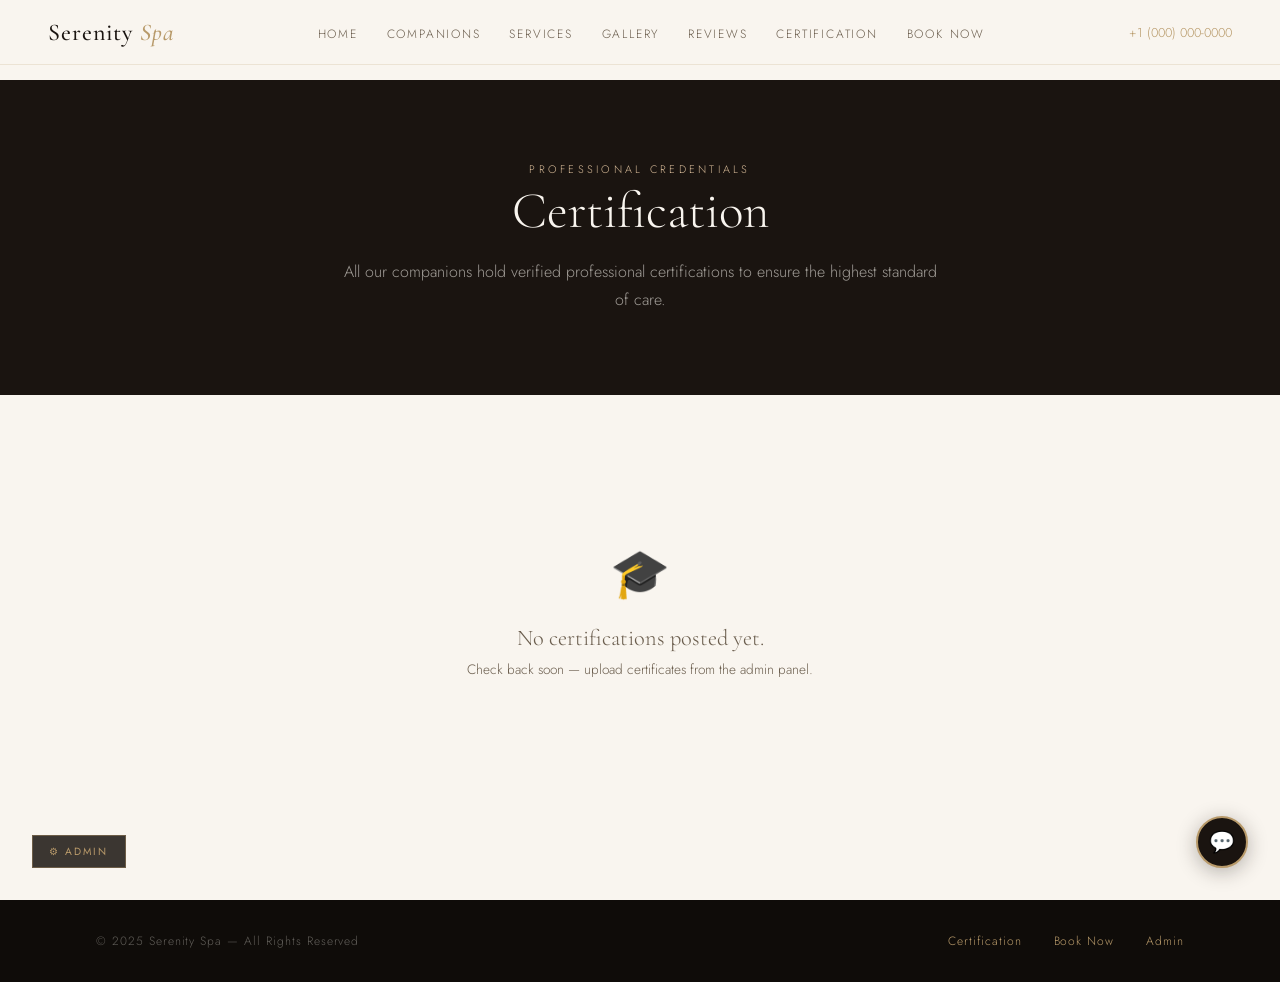
<file: certification.html>
<!DOCTYPE html>
<html lang="en">
<head>
    <meta charset="UTF-8">
    <meta name="viewport" content="width=device-width, initial-scale=1.0">
    <title id="site-title">Certifications - Serenity Spa</title>
    
    <!-- Google Fonts -->
    <link href="https://fonts.googleapis.com/css2?family=Cormorant+Garamond:ital,wght@0,300;0,400;0,500;1,300;1,400&family=Jost:wght@300;400;500;600&display=swap" rel="stylesheet">
    
    <!-- CSS -->
    <link rel="stylesheet" href="css/style.css">
    <link rel="stylesheet" href="css/admin.css">
    
    <!-- Favicon -->
    <link rel="icon" type="image/x-icon" href="data:image/svg+xml,<svg xmlns='http://www.w3.org/2000/svg' viewBox='0 0 100 100'><text y='.9em' font-size='90'>💆</text></svg>">
</head>
<body>

<!-- NAVIGATION -->
<nav>
    <a class="nav-logo" href="index.html" id="site-logo">Serenity<span>Spa</span></a>
    <ul class="nav-links">
        <li><a href="index.html">Home</a></li>
        <li><a href="index.html#escorts">Companions</a></li>
        <li><a href="index.html#services">Services</a></li>
        <li><a href="index.html#gallery">Gallery</a></li>
        <li><a href="index.html#reviews">Reviews</a></li>
        <li><a href="certification.html">Certification</a></li>
        <li><a href="booking.html">Book Now</a></li>
    </ul>
    <div class="nav-right">
        <div class="nav-phone" id="nav-phone-display"></div>
        <button class="hamburger" onclick="toggleMobileMenu()">
            <span></span><span></span><span></span>
        </button>
    </div>
</nav>

<!-- MOBILE MENU -->
<div class="mobile-menu" id="mobile-menu">
    <button class="mobile-close" onclick="toggleMobileMenu()">×</button>
    <a href="index.html" onclick="toggleMobileMenu()">Home</a>
    <a href="index.html#escorts" onclick="toggleMobileMenu()">Companions</a>
    <a href="index.html#services" onclick="toggleMobileMenu()">Services</a>
    <a href="index.html#gallery" onclick="toggleMobileMenu()">Gallery</a>
    <a href="certification.html" onclick="toggleMobileMenu()">Certification</a>
    <a href="booking.html" onclick="toggleMobileMenu()">Book Now</a>
</div>

<!-- CERTIFICATION PAGE -->
<div class="page active" id="page-certification">
    <div class="cert-page">
        <div class="cert-hero">
            <p class="section-label" style="color:var(--gold-light);">Professional Credentials</p>
            <h1>Certification</h1>
            <p id="cert-intro-text">All our companions hold verified professional certifications to ensure you receive the highest standard of care and expertise.</p>
        </div>
        <div class="cert-grid" id="cert-grid"></div>
    </div>
</div>

<!-- FOOTER -->
<footer>
    <span id="footer-copy">© 2025 Serenity Spa — All Rights Reserved</span>
    <div style="display:flex;gap:2rem;">
        <a href="certification.html">Certification</a>
        <a href="booking.html">Book Now</a>
        <a onclick="openAdmin()">Admin</a>
    </div>
</footer>

<!-- CHAT -->
<button id="chat-toggle" onclick="toggleChat()" title="Chat with us">💬</button>
<div id="chat-window">
    <div class="chat-header">
        <div class="chat-header-info">
            <div class="chat-avatar-ph">✨</div>
            <div>
                <div class="chat-name" id="chat-bot-name">Serenity Assistant</div>
                <div class="chat-status">Online now</div>
            </div>
        </div>
        <button class="chat-close" onclick="toggleChat()">×</button>
    </div>
    <div class="chat-messages" id="chat-messages"></div>
    <div class="chat-quick-btns" id="chat-quick-btns"></div>
    <div class="chat-input-row">
        <input class="chat-input" id="chat-input" placeholder="Type a message…">
        <button class="chat-send" onclick="sendChat()">➤</button>
    </div>
</div>

<!-- ADMIN TOGGLE -->
<button id="admin-toggle-btn" onclick="openAdmin()">⚙ Admin</button>

<!-- ADMIN OVERLAY -->
<div id="admin-overlay" onclick="handleAdminOverlay(event)">
    <div id="admin-panel">
        <div class="adm-header">
            <h2>Admin Dashboard</h2>
            <div style="display:flex;gap:1rem;align-items:center;">
                <button class="adm-logout-btn" id="adm-logout-btn" onclick="adminLogout()" style="display:none;">Logout</button>
                <button class="adm-close" onclick="closeAdmin()">×</button>
            </div>
        </div>
        <div id="adm-content"></div>
    </div>
</div>

<!-- SCRIPTS -->
<script src="js/data.js"></script>
<script src="js/main.js"></script>
<script src="js/chat.js"></script>
<script src="js/admin.js"></script>

<script>
document.addEventListener('DOMContentLoaded', function() {
    const chatInput = document.getElementById('chat-input');
    if (chatInput) {
        chatInput.addEventListener('keydown', function(e) {
            if (e.key === 'Enter') sendChat();
        });
    }
});
</script>
</body>
</html>
</file>
<file: css/style.css>
:root {
    --cream: #f9f5ef;
    --dark: #1a1410;
    --gold: #b89a6a;
    --gold-light: #d4b896;
    --muted: #6b5e4e;
    --white: #fff;
    --bg2: #f2ece3;
    --border: rgba(184,154,106,0.2);
}

* {
    margin: 0;
    padding: 0;
    box-sizing: border-box;
}

html {
    scroll-behavior: smooth;
}

body {
    font-family: 'Jost', sans-serif;
    background: var(--cream);
    color: var(--dark);
    font-weight: 300;
    overflow-x: hidden;
}

.page {
    display: none;
    min-height: 100vh;
}

.page.active {
    display: block;
}

/* Navigation */
nav {
    position: fixed;
    top: 0;
    left: 0;
    right: 0;
    z-index: 200;
    display: flex;
    align-items: center;
    justify-content: space-between;
    padding: 1.1rem 3rem;
    background: rgba(249,245,239,0.95);
    backdrop-filter: blur(10px);
    border-bottom: 1px solid var(--border);
}

.nav-logo {
    font-family: 'Cormorant Garamond', serif;
    font-size: 1.5rem;
    font-weight: 500;
    letter-spacing: 0.04em;
    color: var(--dark);
    text-decoration: none;
}

.nav-logo span {
    color: var(--gold);
    font-style: italic;
}

.nav-links {
    display: flex;
    gap: 1.8rem;
    list-style: none;
}

.nav-links a {
    font-size: 0.75rem;
    letter-spacing: 0.15em;
    text-transform: uppercase;
    color: var(--muted);
    text-decoration: none;
    transition: color 0.2s;
}

.nav-links a:hover {
    color: var(--gold);
}

.nav-right {
    display: flex;
    align-items: center;
    gap: 1.5rem;
}

.nav-phone {
    font-size: 0.8rem;
    color: var(--muted);
}

.nav-phone a {
    color: var(--gold);
    text-decoration: none;
}

.hamburger {
    display: none;
    background: none;
    border: none;
    cursor: pointer;
    padding: 4px;
}

.hamburger span {
    display: block;
    width: 22px;
    height: 1.5px;
    background: var(--dark);
    margin: 5px 0;
    transition: all 0.3s;
}

/* Mobile Menu */
.mobile-menu {
    display: none;
    position: fixed;
    top: 0;
    left: 0;
    right: 0;
    bottom: 0;
    background: var(--dark);
    z-index: 300;
    flex-direction: column;
    align-items: center;
    justify-content: center;
    gap: 2rem;
}

.mobile-menu.open {
    display: flex;
}

.mobile-menu a {
    font-family: 'Cormorant Garamond', serif;
    font-size: 2.5rem;
    font-weight: 300;
    color: var(--cream);
    text-decoration: none;
    transition: color 0.2s;
}

.mobile-menu a:hover {
    color: var(--gold);
}

.mobile-close {
    position: absolute;
    top: 1.5rem;
    right: 2rem;
    background: none;
    border: none;
    color: var(--cream);
    font-size: 2rem;
    cursor: pointer;
}

/* Buttons */
.btn {
    display: inline-block;
    padding: 0.9rem 2.5rem;
    background: var(--dark);
    color: var(--cream);
    font-family: 'Jost', sans-serif;
    font-size: 0.75rem;
    letter-spacing: 0.2em;
    text-transform: uppercase;
    text-decoration: none;
    transition: background 0.3s;
    border: none;
    cursor: pointer;
}

.btn:hover {
    background: var(--gold);
}

.btn-gold {
    background: var(--gold);
    color: var(--dark);
}

.btn-gold:hover {
    background: var(--gold-light);
}

.btn-outline {
    background: transparent;
    color: var(--dark);
    border: 1px solid var(--dark);
}

.btn-outline:hover {
    background: var(--dark);
    color: var(--cream);
}

/* Section Styles */
.section {
    padding: 6rem;
}

.section-label {
    font-size: 0.68rem;
    letter-spacing: 0.3em;
    text-transform: uppercase;
    color: var(--gold);
    margin-bottom: 0.75rem;
}

h2 {
    font-family: 'Cormorant Garamond', serif;
    font-size: clamp(2rem, 3vw, 3rem);
    font-weight: 300;
    line-height: 1.2;
    margin-bottom: 1rem;
}

/* Hero Section */
#hero {
    min-height: 100vh;
    display: grid;
    grid-template-columns: 1fr 1fr;
    padding-top: 5rem;
    overflow: hidden;
}

.hero-text {
    display: flex;
    flex-direction: column;
    justify-content: center;
    padding: 5rem 4rem 5rem 6rem;
}

.hero-eyebrow {
    font-size: 0.68rem;
    letter-spacing: 0.3em;
    text-transform: uppercase;
    color: var(--gold);
    margin-bottom: 1.5rem;
}

.hero-text h1 {
    font-family: 'Cormorant Garamond', serif;
    font-size: clamp(2.8rem, 4vw, 4.5rem);
    font-weight: 300;
    line-height: 1.15;
    margin-bottom: 1.5rem;
}

.hero-text h1 em {
    font-style: italic;
    color: var(--gold);
}

.hero-text p {
    font-size: 0.95rem;
    line-height: 1.8;
    color: var(--muted);
    max-width: 400px;
    margin-bottom: 2.5rem;
}

.hero-image {
    position: relative;
    overflow: hidden;
}

.hero-image img {
    width: 100%;
    height: 100%;
    object-fit: cover;
    transition: transform 8s ease;
}

.hero-image:hover img {
    transform: scale(1.04);
}

.hero-image::after {
    content: '';
    position: absolute;
    inset: 0;
    background: linear-gradient(135deg, rgba(184,154,106,0.12), transparent);
}

/* Options Section */
.options-section {
    background: var(--dark);
    color: var(--cream);
    padding: 5rem 6rem;
}

.options-section .section-label {
    color: var(--gold-light);
}

.options-section h2 {
    color: var(--cream);
}

.options-grid {
    display: grid;
    grid-template-columns: 1fr 1fr;
    gap: 4rem;
    margin-top: 3rem;
}

.option-card {
    border-top: 1px solid rgba(184,154,106,0.35);
    padding-top: 2rem;
}

.option-card h3 {
    font-family: 'Cormorant Garamond', serif;
    font-size: 1.6rem;
    font-weight: 400;
    color: var(--gold-light);
    margin-bottom: 1rem;
}

.option-card p {
    color: rgba(249,245,239,0.65);
    line-height: 1.8;
    font-size: 0.95rem;
}

/* Escorts Section */
.escorts-section {
    background: var(--bg2);
}

.escorts-grid {
    display: grid;
    grid-template-columns: repeat(auto-fill, minmax(280px, 1fr));
    gap: 1.5rem;
    margin-top: 3rem;
}

.escort-card {
    background: var(--white);
    overflow: hidden;
    transition: transform 0.3s, box-shadow 0.3s;
}

.escort-card:hover {
    transform: translateY(-6px);
    box-shadow: 0 20px 60px rgba(26,20,16,0.12);
}

.escort-card-img {
    width: 100%;
    height: 320px;
    object-fit: cover;
    display: block;
}

.escort-card-body {
    padding: 1.5rem;
}

.escort-name {
    font-family: 'Cormorant Garamond', serif;
    font-size: 1.4rem;
    font-weight: 400;
    color: var(--dark);
    margin-bottom: 0.3rem;
    display: flex;
    align-items: center;
    gap: 0.5rem;
    flex-wrap: wrap;
}

.verified-badge {
    display: inline-flex;
    align-items: center;
    gap: 0.25rem;
    background: var(--gold);
    color: var(--dark);
    font-size: 0.6rem;
    letter-spacing: 0.1em;
    text-transform: uppercase;
    padding: 0.2rem 0.5rem;
    font-family: 'Jost', sans-serif;
    font-weight: 500;
}

.escort-age {
    font-size: 0.8rem;
    color: var(--muted);
    margin-bottom: 0.75rem;
}

.escort-tags {
    display: flex;
    flex-wrap: wrap;
    gap: 0.4rem;
    margin-bottom: 1rem;
}

.escort-tag {
    font-size: 0.68rem;
    letter-spacing: 0.1em;
    text-transform: uppercase;
    background: var(--bg2);
    color: var(--muted);
    padding: 0.25rem 0.6rem;
}

.escort-card-actions {
    display: flex;
    gap: 0.5rem;
}

.escort-card-actions .btn {
    padding: 0.6rem 1.2rem;
    font-size: 0.65rem;
}

/* Services Section */
.services-grid {
    display: grid;
    grid-template-columns: repeat(3, 1fr);
    gap: 2px;
    margin-top: 3rem;
}

.service-card {
    background: var(--white);
    padding: 2.5rem;
    border: 1px solid rgba(184,154,106,0.12);
    transition: transform 0.3s, box-shadow 0.3s;
}

.service-card:hover {
    transform: translateY(-4px);
    box-shadow: 0 12px 40px rgba(26,20,16,0.08);
}

.service-card h3 {
    font-family: 'Cormorant Garamond', serif;
    font-size: 1.4rem;
    font-weight: 400;
    color: var(--gold);
    margin-bottom: 0.75rem;
}

.service-card p {
    font-size: 0.88rem;
    color: var(--muted);
    line-height: 1.7;
}

/* Gallery */
.gallery-grid {
    display: grid;
    grid-template-columns: repeat(4, 1fr);
    grid-template-rows: 300px 300px;
    gap: 4px;
    margin-top: 2rem;
}

.gallery-item {
    overflow: hidden;
    position: relative;
    cursor: pointer;
}

.gallery-item:first-child {
    grid-column: span 2;
    grid-row: span 2;
}

.gallery-item img {
    width: 100%;
    height: 100%;
    object-fit: cover;
    transition: transform 0.6s ease;
}

.gallery-item:hover img {
    transform: scale(1.08);
}

.gallery-item::after {
    content: '';
    position: absolute;
    inset: 0;
    background: rgba(26,20,16,0);
    transition: background 0.3s;
}

.gallery-item:hover::after {
    background: rgba(26,20,16,0.2);
}

/* Reviews */
.reviews-grid {
    display: grid;
    grid-template-columns: repeat(2, 1fr);
    gap: 2.5rem;
    margin-top: 3rem;
}

.review-card {
    padding: 2.5rem;
    border: 1px solid var(--border);
    background: var(--white);
    position: relative;
}

.review-card::before {
    content: '"';
    font-family: 'Cormorant Garamond', serif;
    font-size: 6rem;
    color: var(--gold);
    opacity: 0.15;
    position: absolute;
    top: -1rem;
    left: 1.5rem;
    line-height: 1;
}

.review-text {
    font-size: 0.93rem;
    line-height: 1.8;
    color: var(--muted);
    margin-bottom: 1.5rem;
}

.review-author {
    font-size: 0.78rem;
    letter-spacing: 0.15em;
    text-transform: uppercase;
    color: var(--gold);
    font-weight: 500;
}

.review-source {
    font-size: 0.72rem;
    color: #bbb;
    margin-top: 0.2rem;
}

/* Contact / Booking */
.contact-page {
    padding-top: 5rem;
}

.contact-hero {
    background: var(--dark);
    color: var(--cream);
    padding: 5rem 6rem 4rem;
    display: grid;
    grid-template-columns: 1fr 1fr;
    gap: 6rem;
}

.contact-hero h1 {
    font-family: 'Cormorant Garamond', serif;
    font-size: clamp(2.5rem, 4vw, 4rem);
    font-weight: 300;
    color: var(--cream);
    margin-bottom: 1rem;
}

.contact-hero p {
    color: rgba(249,245,239,0.6);
    line-height: 1.8;
    margin-bottom: 2rem;
}

.contact-channels {
    display: flex;
    flex-direction: column;
    gap: 1rem;
    margin-top: 2rem;
}

.contact-channel {
    display: flex;
    align-items: center;
    gap: 1rem;
    padding: 1.2rem 1.5rem;
    background: rgba(255,255,255,0.04);
    border: 1px solid rgba(184,154,106,0.2);
}

.channel-icon {
    width: 36px;
    height: 36px;
    background: var(--gold);
    display: flex;
    align-items: center;
    justify-content: center;
    font-size: 1rem;
    flex-shrink: 0;
}

.channel-name {
    font-size: 0.68rem;
    letter-spacing: 0.2em;
    text-transform: uppercase;
    color: var(--gold-light);
    margin-bottom: 0.2rem;
}

.channel-val {
    font-size: 0.9rem;
    color: var(--cream);
}

.booking-form-wrap {
    background: var(--bg2);
    padding: 3rem;
}

.booking-form-wrap h3 {
    font-family: 'Cormorant Garamond', serif;
    font-size: 1.8rem;
    font-weight: 300;
    margin-bottom: 2rem;
}

.form-row {
    display: grid;
    grid-template-columns: 1fr 1fr;
    gap: 1rem;
    margin-bottom: 1rem;
}

.form-group {
    display: flex;
    flex-direction: column;
    margin-bottom: 1rem;
}

.form-group label {
    font-size: 0.68rem;
    letter-spacing: 0.2em;
    text-transform: uppercase;
    color: var(--muted);
    margin-bottom: 0.5rem;
}

.form-group input,
.form-group textarea,
.form-group select {
    background: var(--white);
    border: 1px solid rgba(184,154,106,0.3);
    color: var(--dark);
    padding: 0.75rem 1rem;
    font-family: 'Jost', sans-serif;
    font-size: 0.9rem;
    font-weight: 300;
    transition: border-color 0.2s;
    outline: none;
}

.form-group input:focus,
.form-group textarea:focus,
.form-group select:focus {
    border-color: var(--gold);
}

.form-group textarea {
    resize: vertical;
    min-height: 100px;
}

.form-success {
    display: none;
    text-align: center;
    padding: 2rem;
    background: rgba(184,154,106,0.1);
    border: 1px solid var(--gold);
    margin-top: 1rem;
}

.form-success.show {
    display: block;
}

.form-error-box {
    display: none;
    margin-top: 0.75rem;
    padding: 0.75rem 1rem;
    background: rgba(139,44,44,0.15);
    border: 1px solid #8b2c2c;
    color: #c0392b;
    font-size: 0.82rem;
}

/* Certification Page */
.cert-page {
    padding-top: 5rem;
    min-height: 80vh;
}

.cert-hero {
    background: var(--dark);
    padding: 5rem 6rem;
    text-align: center;
}

.cert-hero h1 {
    font-family: 'Cormorant Garamond', serif;
    font-size: clamp(2.5rem, 4vw, 4rem);
    font-weight: 300;
    color: var(--cream);
    margin-bottom: 1rem;
}

.cert-hero p {
    color: rgba(249,245,239,0.6);
    max-width: 600px;
    margin: 0 auto;
    line-height: 1.8;
}

.cert-grid {
    display: grid;
    grid-template-columns: repeat(auto-fill, minmax(300px, 1fr));
    gap: 2rem;
    padding: 4rem 6rem;
}

.cert-card {
    background: var(--white);
    border: 1px solid var(--border);
    overflow: hidden;
    transition: transform 0.3s, box-shadow 0.3s;
}

.cert-card:hover {
    transform: translateY(-4px);
    box-shadow: 0 12px 40px rgba(26,20,16,0.1);
}

.cert-img-wrap {
    height: 220px;
    overflow: hidden;
    background: var(--bg2);
    display: flex;
    align-items: center;
    justify-content: center;
    cursor: pointer;
}

.cert-img-wrap img {
    width: 100%;
    height: 100%;
    object-fit: cover;
}

.cert-img-placeholder {
    text-align: center;
    color: var(--muted);
}

.cert-img-placeholder div {
    font-size: 2.5rem;
    margin-bottom: 0.5rem;
}

.cert-img-placeholder p {
    font-size: 0.78rem;
    letter-spacing: 0.1em;
    text-transform: uppercase;
}

.cert-body {
    padding: 1.5rem;
}

.cert-title {
    font-family: 'Cormorant Garamond', serif;
    font-size: 1.3rem;
    font-weight: 400;
    color: var(--dark);
    margin-bottom: 0.3rem;
}

.cert-issuer {
    font-size: 0.78rem;
    color: var(--gold);
    letter-spacing: 0.1em;
    text-transform: uppercase;
    margin-bottom: 0.5rem;
}

.cert-date {
    font-size: 0.78rem;
    color: var(--muted);
}

.cert-empty {
    text-align: center;
    padding: 5rem 2rem;
    color: var(--muted);
}

.cert-empty div {
    font-size: 3rem;
    margin-bottom: 1rem;
}

/* Footer */
footer {
    background: #0f0c09;
    color: rgba(249,245,239,0.35);
    padding: 2rem 6rem;
    display: flex;
    align-items: center;
    justify-content: space-between;
    font-size: 0.75rem;
    letter-spacing: 0.08em;
}

footer a {
    color: var(--gold);
    text-decoration: none;
    cursor: pointer;
}

/* Lightbox */
#lightbox {
    display: none;
    position: fixed;
    inset: 0;
    z-index: 800;
    background: rgba(10,8,6,0.95);
    align-items: center;
    justify-content: center;
    cursor: zoom-out;
}

#lightbox.open {
    display: flex;
}

#lightbox img {
    max-width: 90vw;
    max-height: 85vh;
    object-fit: contain;
}

#lightbox-close {
    position: absolute;
    top: 1.5rem;
    right: 2rem;
    background: none;
    border: none;
    color: var(--cream);
    font-size: 2rem;
    cursor: pointer;
}

/* Chat */
#chat-toggle {
    position: fixed;
    bottom: 2rem;
    right: 2rem;
    width: 52px;
    height: 52px;
    border-radius: 50%;
    background: var(--dark);
    border: 2px solid var(--gold);
    display: flex;
    align-items: center;
    justify-content: center;
    cursor: pointer;
    z-index: 500;
    font-size: 1.3rem;
    box-shadow: 0 4px 20px rgba(26,20,16,0.3);
    transition: all 0.3s;
}

#chat-toggle:hover {
    background: var(--gold);
}

#chat-window {
    position: fixed;
    bottom: 5.5rem;
    right: 2rem;
    width: 360px;
    max-height: 500px;
    background: var(--dark);
    border: 1px solid rgba(184,154,106,0.3);
    display: none;
    flex-direction: column;
    z-index: 500;
    box-shadow: 0 20px 60px rgba(0,0,0,0.4);
}

#chat-window.open {
    display: flex;
}

.chat-header {
    padding: 1rem 1.25rem;
    border-bottom: 1px solid rgba(184,154,106,0.2);
    display: flex;
    align-items: center;
    justify-content: space-between;
}

.chat-header-info {
    display: flex;
    align-items: center;
    gap: 0.75rem;
}

.chat-avatar-ph {
    width: 36px;
    height: 36px;
    border-radius: 50%;
    background: var(--gold);
    display: flex;
    align-items: center;
    justify-content: center;
    font-size: 1rem;
    flex-shrink: 0;
}

.chat-name {
    font-size: 0.85rem;
    color: var(--cream);
    font-weight: 500;
}

.chat-status {
    font-size: 0.7rem;
    color: var(--gold);
    display: flex;
    align-items: center;
    gap: 0.3rem;
}

.chat-status::before {
    content: '';
    width: 6px;
    height: 6px;
    border-radius: 50%;
    background: #4caf50;
    display: inline-block;
}

.chat-close {
    background: none;
    border: none;
    color: var(--muted);
    cursor: pointer;
    font-size: 1.2rem;
    transition: color 0.2s;
}

.chat-close:hover {
    color: var(--cream);
}

.chat-messages {
    flex: 1;
    overflow-y: auto;
    padding: 1rem;
    display: flex;
    flex-direction: column;
    gap: 0.75rem;
}

.chat-messages::-webkit-scrollbar {
    width: 3px;
}

.chat-messages::-webkit-scrollbar-thumb {
    background: rgba(184,154,106,0.3);
}

.msg {
    max-width: 80%;
    font-size: 0.85rem;
    line-height: 1.5;
    padding: 0.6rem 0.9rem;
}

.msg.bot {
    background: rgba(255,255,255,0.05);
    color: rgba(249,245,239,0.85);
    align-self: flex-start;
    border-radius: 0 8px 8px 8px;
}

.msg.user {
    background: var(--gold);
    color: var(--dark);
    align-self: flex-end;
    border-radius: 8px 8px 0 8px;
}

.chat-quick-btns {
    display: flex;
    flex-wrap: wrap;
    gap: 0.4rem;
    padding: 0 1rem 0.75rem;
}

.quick-btn {
    font-size: 0.7rem;
    background: rgba(184,154,106,0.15);
    color: var(--gold-light);
    border: 1px solid rgba(184,154,106,0.25);
    padding: 0.3rem 0.7rem;
    cursor: pointer;
    transition: all 0.2s;
    font-family: 'Jost', sans-serif;
}

.quick-btn:hover {
    background: rgba(184,154,106,0.3);
}

.chat-input-row {
    display: flex;
    border-top: 1px solid rgba(184,154,106,0.2);
}

.chat-input {
    flex: 1;
    background: transparent;
    border: none;
    outline: none;
    color: var(--cream);
    padding: 0.85rem 1rem;
    font-family: 'Jost', sans-serif;
    font-size: 0.85rem;
}

.chat-input::placeholder {
    color: rgba(249,245,239,0.3);
}

.chat-send {
    background: none;
    border: none;
    color: var(--gold);
    padding: 0.85rem 1rem;
    cursor: pointer;
    font-size: 1rem;
    transition: color 0.2s;
}

.chat-send:hover {
    color: var(--white);
}

.typing-indicator {
    display: flex;
    align-items: center;
    gap: 4px;
    padding: 0.6rem 0.9rem;
    background: rgba(255,255,255,0.05);
    align-self: flex-start;
    border-radius: 0 8px 8px 8px;
}

.typing-dot {
    width: 6px;
    height: 6px;
    border-radius: 50%;
    background: var(--muted);
    animation: typingBounce 1.2s infinite;
}

.typing-dot:nth-child(2) {
    animation-delay: 0.2s;
}

.typing-dot:nth-child(3) {
    animation-delay: 0.4s;
}

@keyframes typingBounce {
    0%, 80%, 100% { transform: translateY(0); }
    40% { transform: translateY(-6px); }
}

/* Admin Toggle Button */
#admin-toggle-btn {
    position: fixed;
    bottom: 2rem;
    left: 2rem;
    background: rgba(26,20,16,0.85);
    color: var(--gold);
    border: 1px solid rgba(184,154,106,0.4);
    padding: 0.5rem 1rem;
    font-size: 0.65rem;
    letter-spacing: 0.2em;
    text-transform: uppercase;
    cursor: pointer;
    z-index: 500;
    font-family: 'Jost', sans-serif;
    transition: all 0.2s;
}

#admin-toggle-btn:hover {
    background: var(--gold);
    color: var(--dark);
}

/* Responsive */
@media(max-width: 900px) {
    nav {
        padding: 1rem 1.5rem;
    }
    
    .nav-links,
    .nav-phone {
        display: none;
    }
    
    .hamburger {
        display: block;
    }
    
    #hero {
        grid-template-columns: 1fr;
    }
    
    .hero-text {
        padding: 4rem 1.5rem 3rem;
    }
    
    .hero-image {
        height: 50vh;
    }
    
    .section {
        padding: 4rem 1.5rem;
    }
    
    .options-section {
        padding: 4rem 1.5rem;
    }
    
    .options-grid {
        grid-template-columns: 1fr;
        gap: 2rem;
    }
    
    .services-grid {
        grid-template-columns: 1fr;
    }
    
    .gallery-grid {
        grid-template-columns: 1fr 1fr;
        grid-template-rows: auto;
    }
    
    .gallery-item:first-child {
        grid-column: span 2;
        grid-row: auto;
    }
    
    .reviews-grid {
        grid-template-columns: 1fr;
    }
    
    .contact-hero {
        grid-template-columns: 1fr;
        padding: 4rem 1.5rem 3rem;
        gap: 3rem;
    }
    
    .cert-grid {
        padding: 3rem 1.5rem;
    }
    
    .cert-hero {
        padding: 4rem 1.5rem;
    }
    
    footer {
        flex-direction: column;
        gap: 0.75rem;
        text-align: center;
        padding: 1.5rem;
    }
    
    #chat-window {
        width: calc(100vw - 2rem);
        right: 1rem;
    }
}
</file>
<file: css/admin.css>
/* Admin Panel Styles */
#admin-overlay {
    display: none;
    position: fixed;
    inset: 0;
    z-index: 600;
    background: rgba(10,8,6,0.92);
    align-items: flex-start;
    justify-content: center;
    padding: 2rem;
    overflow-y: auto;
}

#admin-overlay.open {
    display: flex;
}

#admin-panel {
    background: #1a1410;
    color: var(--cream);
    width: 100%;
    max-width: 960px;
    border: 1px solid rgba(184,154,106,0.25);
    margin: auto;
}

.adm-header {
    display: flex;
    align-items: center;
    justify-content: space-between;
    padding: 1.5rem 2rem;
    border-bottom: 1px solid rgba(184,154,106,0.2);
    position: sticky;
    top: 0;
    background: #1a1410;
    z-index: 1;
}

.adm-header h2 {
    font-family: 'Cormorant Garamond', serif;
    font-size: 1.6rem;
    color: var(--gold-light);
    margin: 0;
}

.adm-close {
    background: none;
    border: none;
    color: var(--muted);
    font-size: 1.5rem;
    cursor: pointer;
    transition: color 0.2s;
}

.adm-close:hover {
    color: var(--cream);
}

.adm-tabs {
    display: flex;
    border-bottom: 1px solid rgba(184,154,106,0.15);
    overflow-x: auto;
}

.adm-tab {
    padding: 1rem 1.4rem;
    font-size: 0.68rem;
    letter-spacing: 0.18em;
    text-transform: uppercase;
    color: var(--muted);
    cursor: pointer;
    border: none;
    background: none;
    font-family: 'Jost', sans-serif;
    white-space: nowrap;
    border-bottom: 2px solid transparent;
    transition: all 0.2s;
}

.adm-tab:hover {
    color: var(--gold-light);
}

.adm-tab.active {
    color: var(--gold);
    border-bottom-color: var(--gold);
}

.adm-body {
    padding: 2rem;
}

.adm-panel {
    display: none;
}

.adm-panel.active {
    display: block;
}

.adm-section {
    margin-bottom: 2.5rem;
}

.adm-section-title {
    font-size: 0.68rem;
    letter-spacing: 0.25em;
    text-transform: uppercase;
    color: var(--gold);
    margin-bottom: 1rem;
    padding-bottom: 0.5rem;
    border-bottom: 1px solid rgba(184,154,106,0.15);
}

.adm-row {
    display: grid;
    grid-template-columns: 1fr 1fr;
    gap: 1rem;
    margin-bottom: 1rem;
}

.adm-group {
    display: flex;
    flex-direction: column;
    margin-bottom: 1rem;
}

.adm-group label {
    font-size: 0.68rem;
    letter-spacing: 0.15em;
    text-transform: uppercase;
    color: rgba(249,245,239,0.45);
    margin-bottom: 0.4rem;
}

.adm-input,
.adm-textarea,
.adm-select {
    background: rgba(255,255,255,0.04);
    border: 1px solid rgba(184,154,106,0.25);
    color: var(--cream);
    padding: 0.65rem 0.9rem;
    font-family: 'Jost', sans-serif;
    font-size: 0.88rem;
    outline: none;
    transition: border-color 0.2s;
    width: 100%;
}

.adm-input:focus,
.adm-textarea:focus,
.adm-select:focus {
    border-color: var(--gold);
}

.adm-textarea {
    resize: vertical;
    min-height: 80px;
}

.adm-select option {
    background: #1a1410;
}

.adm-check-label {
    display: flex;
    align-items: center;
    gap: 0.75rem;
    font-size: 0.85rem;
    color: rgba(249,245,239,0.7);
    cursor: pointer;
}

.adm-check {
    width: 16px;
    height: 16px;
    accent-color: var(--gold);
}

.adm-btn {
    padding: 0.65rem 1.5rem;
    background: var(--gold);
    color: var(--dark);
    border: none;
    cursor: pointer;
    font-family: 'Jost', sans-serif;
    font-size: 0.75rem;
    letter-spacing: 0.2em;
    text-transform: uppercase;
    transition: background 0.2s;
}

.adm-btn:hover {
    background: var(--gold-light);
}

.adm-btn-danger {
    background: #8b2c2c;
    color: var(--cream);
}

.adm-btn-danger:hover {
    background: #a33535;
}

.adm-btn-sm {
    padding: 0.4rem 0.8rem;
    font-size: 0.65rem;
}

.adm-save {
    display: block;
    width: 100%;
    padding: 1rem;
    background: var(--gold);
    color: var(--dark);
    border: none;
    cursor: pointer;
    font-family: 'Jost', sans-serif;
    font-size: 0.78rem;
    letter-spacing: 0.25em;
    text-transform: uppercase;
    margin-top: 1.5rem;
    transition: background 0.2s;
}

.adm-save:hover {
    background: var(--gold-light);
}

.adm-saved {
    text-align: center;
    color: var(--gold);
    font-size: 0.8rem;
    margin-top: 0.75rem;
    opacity: 0;
    transition: opacity 0.3s;
    letter-spacing: 0.1em;
}

.adm-saved.show {
    opacity: 1;
}

.adm-img-row {
    display: grid;
    grid-template-columns: 70px 1fr auto;
    align-items: center;
    gap: 1rem;
    margin-bottom: 0.75rem;
    padding: 0.75rem;
    background: rgba(255,255,255,0.02);
}

.adm-img-prev {
    width: 70px;
    height: 55px;
    object-fit: cover;
    border: 1px solid rgba(184,154,106,0.2);
}

.adm-img-label {
    font-size: 0.72rem;
    color: rgba(249,245,239,0.4);
    margin-bottom: 0.3rem;
}

.adm-reset-btn {
    background: none;
    border: none;
    color: var(--muted);
    cursor: pointer;
    font-size: 1rem;
    transition: color 0.2s;
    padding: 0.25rem;
}

.adm-reset-btn:hover {
    color: var(--cream);
}

.escort-list-item {
    display: grid;
    grid-template-columns: 60px 1fr auto;
    align-items: center;
    gap: 1rem;
    padding: 1rem;
    background: rgba(255,255,255,0.03);
    border: 1px solid rgba(184,154,106,0.1);
    margin-bottom: 0.5rem;
}

.escort-list-thumb {
    width: 60px;
    height: 60px;
    object-fit: cover;
    border: 1px solid rgba(184,154,106,0.2);
}

.escort-list-info h4 {
    font-family: 'Cormorant Garamond', serif;
    font-size: 1.1rem;
    color: var(--cream);
    display: flex;
    align-items: center;
    gap: 0.5rem;
}

.escort-list-info p {
    font-size: 0.78rem;
    color: var(--muted);
}

.adm-badge-mini {
    background: var(--gold);
    color: var(--dark);
    font-size: 0.55rem;
    padding: 0.15rem 0.4rem;
    letter-spacing: 0.1em;
    text-transform: uppercase;
}

.escort-list-actions {
    display: flex;
    gap: 0.5rem;
}

.adm-login {
    text-align: center;
    padding: 4rem 2rem;
}

.adm-login p {
    color: rgba(249,245,239,0.5);
    margin-bottom: 1.5rem;
}

.adm-error {
    color: #c0392b;
    font-size: 0.8rem;
    margin-bottom: 0.75rem;
    min-height: 1.2em;
}

.adm-logout-btn {
    background: none;
    border: 1px solid rgba(184,154,106,0.25);
    color: var(--muted);
    padding: 0.45rem 0.9rem;
    font-family: 'Jost', sans-serif;
    font-size: 0.7rem;
    cursor: pointer;
    letter-spacing: 0.1em;
    transition: all 0.2s;
}

.adm-logout-btn:hover {
    color: var(--cream);
    border-color: var(--cream);
}

.color-row {
    display: flex;
    align-items: center;
    gap: 0.75rem;
    margin-bottom: 0.75rem;
}

.color-row label {
    font-size: 0.78rem;
    color: rgba(249,245,239,0.5);
    width: 160px;
}

.color-picker {
    width: 40px;
    height: 30px;
    border: none;
    cursor: pointer;
    background: none;
    padding: 0;
}

/* EmailJS info box */
.ejs-info {
    background: rgba(184,154,106,0.08);
    border: 1px solid rgba(184,154,106,0.25);
    padding: 1.25rem;
    margin-bottom: 1.5rem;
    font-size: 0.82rem;
    color: rgba(249,245,239,0.6);
    line-height: 1.8;
}

.ejs-info strong {
    color: var(--gold-light);
}

.ejs-info a {
    color: var(--gold);
    text-decoration: underline;
}

/* Certificate upload area */
.cert-upload-area {
    border: 2px dashed rgba(184,154,106,0.3);
    padding: 2rem;
    text-align: center;
    cursor: pointer;
    transition: border-color 0.2s;
    margin-bottom: 1rem;
}

.cert-upload-area:hover,
.cert-upload-area.drag {
    border-color: var(--gold);
}

.cert-upload-area p {
    color: rgba(249,245,239,0.5);
    font-size: 0.85rem;
    margin-top: 0.5rem;
}

.cert-list-item {
    display: grid;
    grid-template-columns: 80px 1fr auto;
    align-items: center;
    gap: 1rem;
    padding: 1rem;
    background: rgba(255,255,255,0.03);
    border: 1px solid rgba(184,154,106,0.1);
    margin-bottom: 0.5rem;
}

.cert-list-thumb {
    width: 80px;
    height: 60px;
    object-fit: cover;
    border: 1px solid rgba(184,154,106,0.2);
}

.cert-list-info h4 {
    font-size: 0.9rem;
    color: var(--cream);
    margin-bottom: 0.2rem;
}

.cert-list-info p {
    font-size: 0.75rem;
    color: var(--muted);
}

/* Admin responsive */
@media(max-width: 900px) {
    .adm-row {
        grid-template-columns: 1fr;
    }
    
    .adm-body {
        padding: 1.25rem;
    }
    
    .adm-img-row {
        grid-template-columns: 50px 1fr auto;
    }
}
</file>
